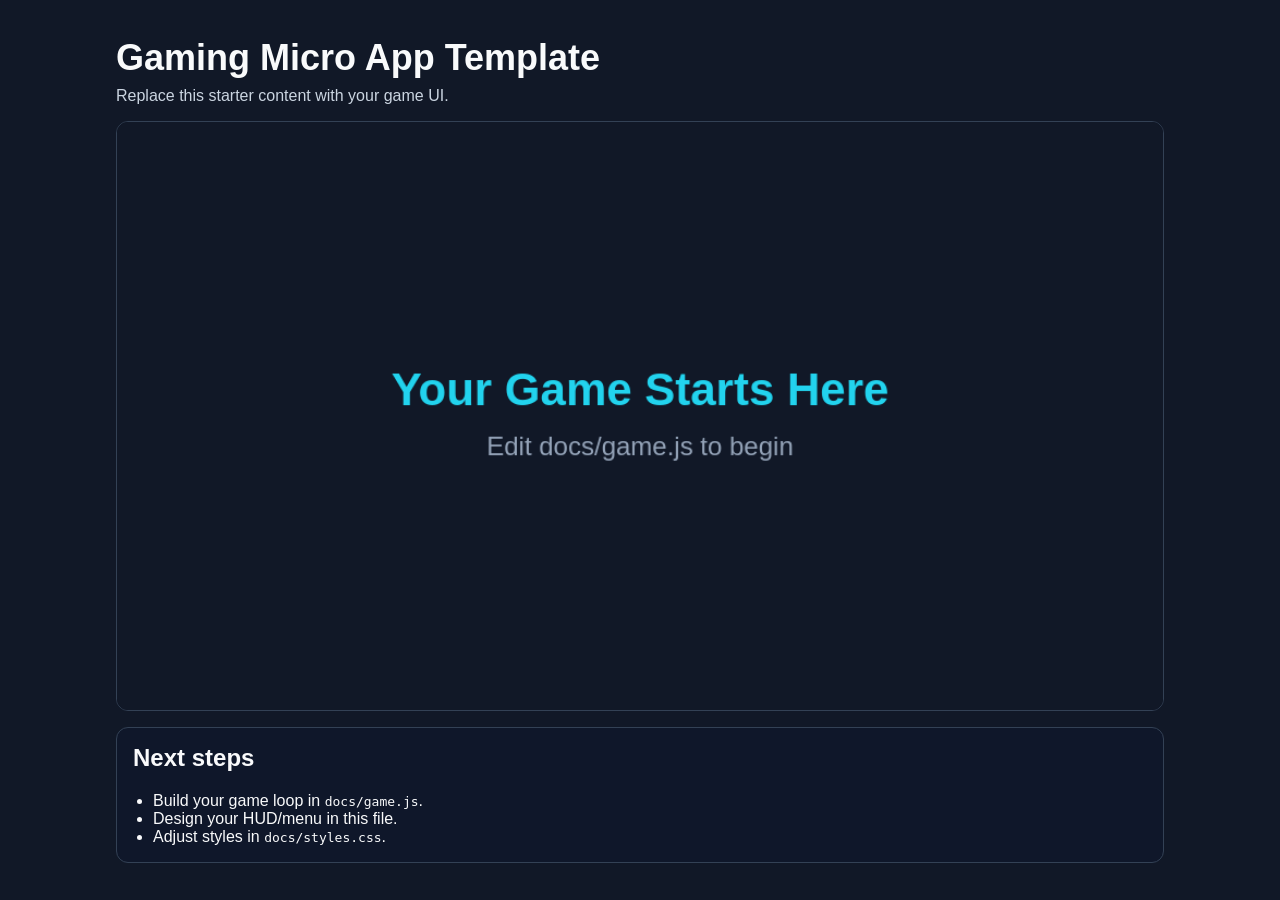
<file: index.html>
<!DOCTYPE html>
<html lang="en">
  <head>
    <meta charset="UTF-8" />
    <meta name="viewport" content="width=device-width, initial-scale=1.0" />
    <title>Gaming Micro App Template</title>
    <script>
      const target = new URL("./docs/", window.location.href);
      target.search = window.location.search;
      target.hash = window.location.hash;
      window.location.replace(target);
    </script>
  </head>
  <body>
    <noscript>
      <p><a href="./docs/">Open app template</a></p>
    </noscript>
  </body>
</html>
</file>
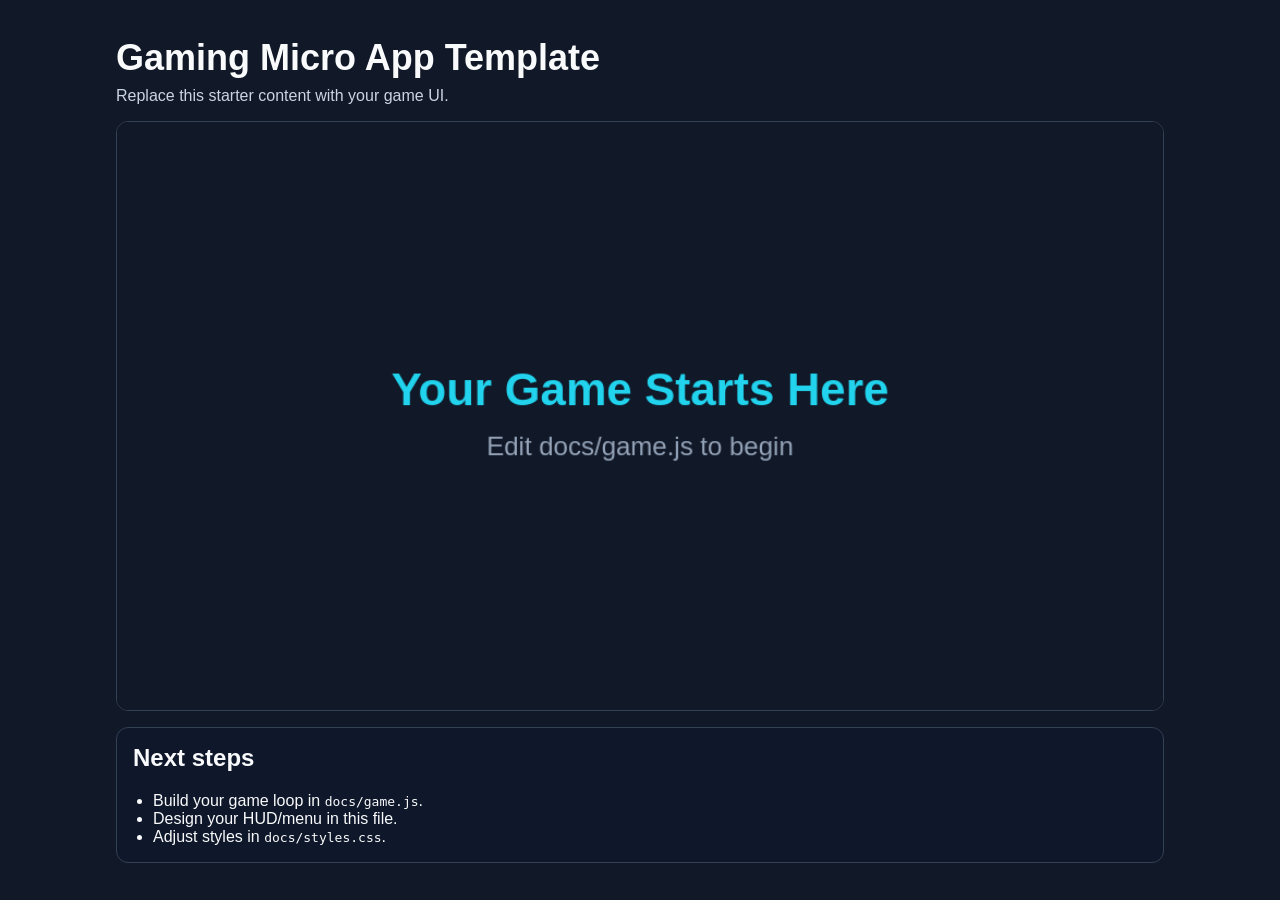
<file: docs/index.html>
<!DOCTYPE html>
<html lang="en">
  <head>
    <meta charset="UTF-8" />
    <meta name="viewport" content="width=device-width, initial-scale=1.0" />
    <title>Gaming Micro App</title>
    <link rel="stylesheet" href="./styles.css" />
  </head>
  <body>
    <main class="app-shell">
      <h1>Gaming Micro App Template</h1>
      <p class="subtitle">Replace this starter content with your game UI.</p>

      <section class="play-area" aria-label="Game area">
        <canvas id="gameCanvas" width="960" height="540"></canvas>
      </section>

      <section class="notes">
        <h2>Next steps</h2>
        <ul>
          <li>Build your game loop in <code>docs/game.js</code>.</li>
          <li>Design your HUD/menu in this file.</li>
          <li>Adjust styles in <code>docs/styles.css</code>.</li>
        </ul>
      </section>
    </main>
    <script src="./game.js"></script>
  </body>
</html>
</file>
<file: docs/styles.css>
:root {
  color-scheme: dark;
  font-family: Inter, Arial, sans-serif;
}

* {
  box-sizing: border-box;
}

body {
  margin: 0;
  min-height: 100vh;
  display: grid;
  place-items: center;
  background: #111827;
  color: #f9fafb;
}

.app-shell {
  width: min(1080px, 95vw);
  padding: 1rem;
}

h1 {
  margin: 0 0 0.5rem;
  font-size: clamp(1.5rem, 3.5vw, 2.25rem);
}

.subtitle {
  margin: 0 0 1rem;
  color: #cbd5e1;
}

.play-area {
  border: 1px solid #334155;
  border-radius: 12px;
  overflow: hidden;
  background: #0b1020;
}

#gameCanvas {
  display: block;
  width: 100%;
  height: auto;
  aspect-ratio: 16 / 9;
}

.notes {
  margin-top: 1rem;
  padding: 1rem;
  border: 1px solid #334155;
  border-radius: 12px;
  background: #0f172a;
}

.notes h2 {
  margin-top: 0;
}

.notes ul {
  margin: 0;
  padding-left: 1.25rem;
}
</file>
